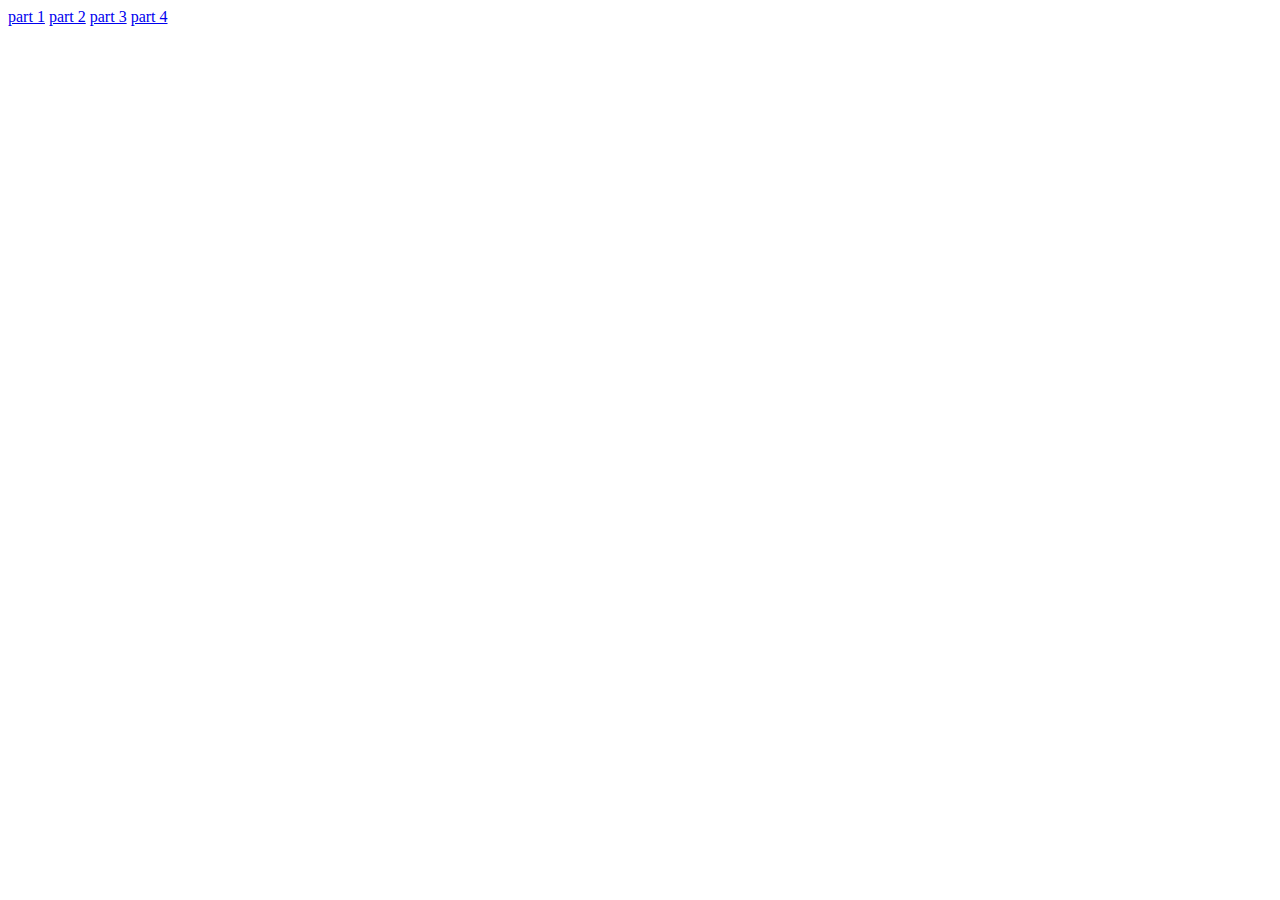
<file: js assignment/index.html>
<!DOCTYPE html>
<html lang="en">
<head>
    <meta charset="UTF-8">
    <meta name="viewport" content="width=device-width, initial-scale=1.0">
    <title>Js assignment</title>
</head>
<body>
    <a href="./part1/index.html">part 1</a>
    <a href="./part2/index.html">part 2</a>
    <a href="./part3/index.html">part 3</a>
    <a href="./part4/index-finished.html">part 4</a>
</body>
</html>
</file>
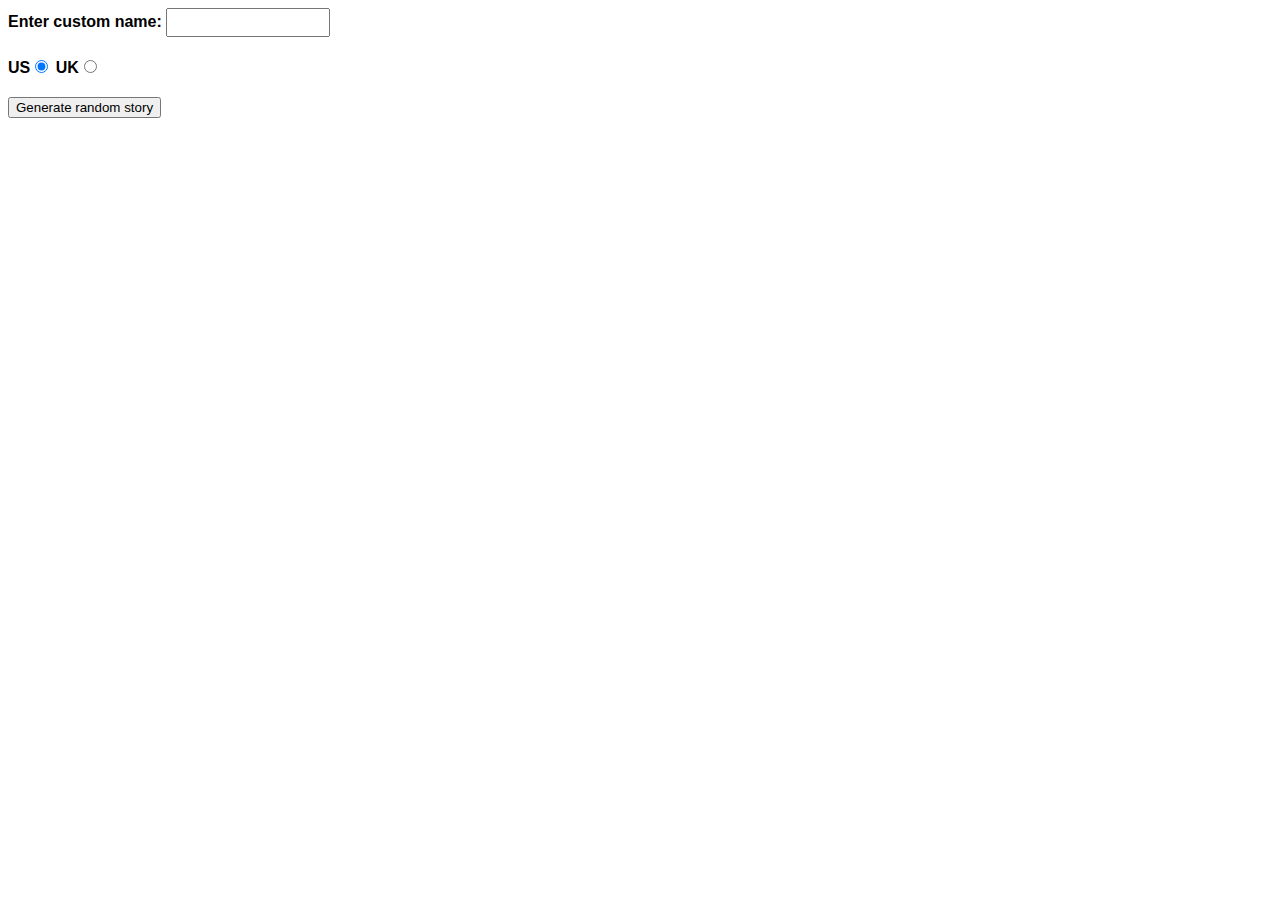
<file: js assignment/part1/index.html>
<!--
	Name: Hariansh Choudhary
	File: index.html
	Date: 4 April, 2024
	Description: Creating a stroy generator using html and javascript. The different aspects of java
               script are used in this.
	-->

<!DOCTYPE html>
<html lang="en-US">
  <head>
    <meta charset="utf-8" />
    <meta name="viewport" content="width=device-width" />

    <title>Silly story generator</title>

    <style>
      body {
        font-family: helvetica, sans-serif;
        width: 350px;
      }

      label {
        font-weight: bold;
      }

      div {
        padding-bottom: 20px;
      }

      input[type="text"] {
        padding: 5px;
        width: 150px;
      }

      p {
        background: #ffc125;
        color: #5e2612;
        padding: 10px;
        visibility: hidden;
      }
    </style>
  </head>

  <body>
    <div>
      <label for="customname">Enter custom name:</label>
      <input id="customname" type="text" placeholder="" />
    </div>
    <div>
      <label for="us">US</label
      ><input id="us" type="radio" name="ukus" value="us" checked />
      <label for="uk">UK</label
      ><input id="uk" type="radio" name="ukus" value="uk" />
    </div>
    <div>
      <button class="randomize">Generate random story</button>
    </div>
    <!-- Thanks a lot to Willy Aguirre for his help with the code for this assessment -->
    <p class="story"></p>
    <script src="main.js"></script>
  </body>
</html>
</file>
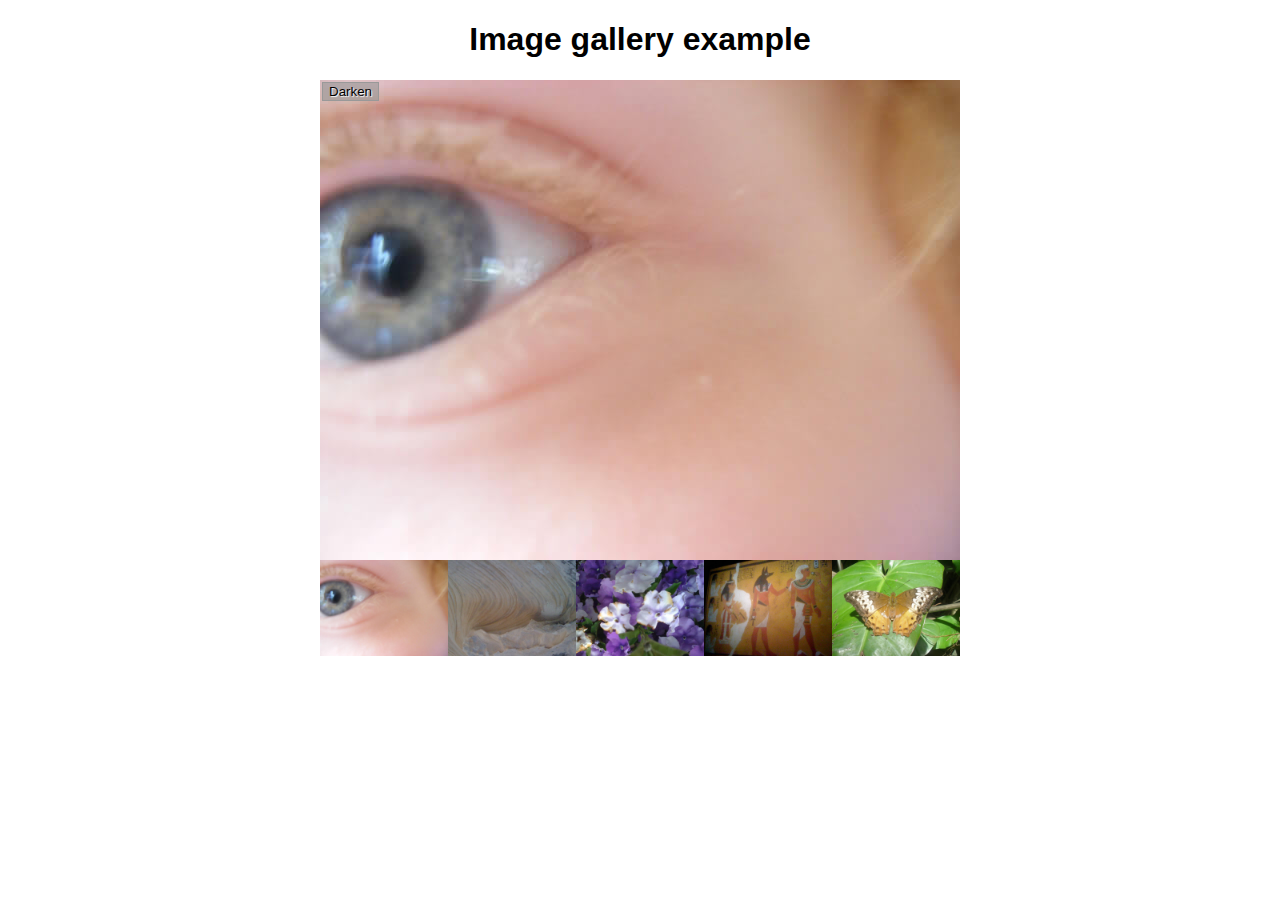
<file: js assignment/part2/index.html>
<!--
	Name: Hariansh Choudhary
	File: index.html
	Date: 4 April, 2024
	Description: Creating an image gallery and getting more in depth idea about javascript. 
	-->

<!DOCTYPE html>
<html lang="en-us">
  <head>
    <meta charset="utf-8">

    <title>Image gallery</title>

    <link rel="stylesheet" href="style.css">
    
  </head>

  <body>
    <h1>Image gallery example</h1>

    <div class="full-img">
      <img class="displayed-img" src="images/pic1.jpg" alt="Closeup of a human eye">
      <div class="overlay"></div>
      <button class="dark">Darken</button>
    </div>

    <div class="thumb-bar">


    </div>
    <script src="main.js"></script>
  </body>
</html>
</file>
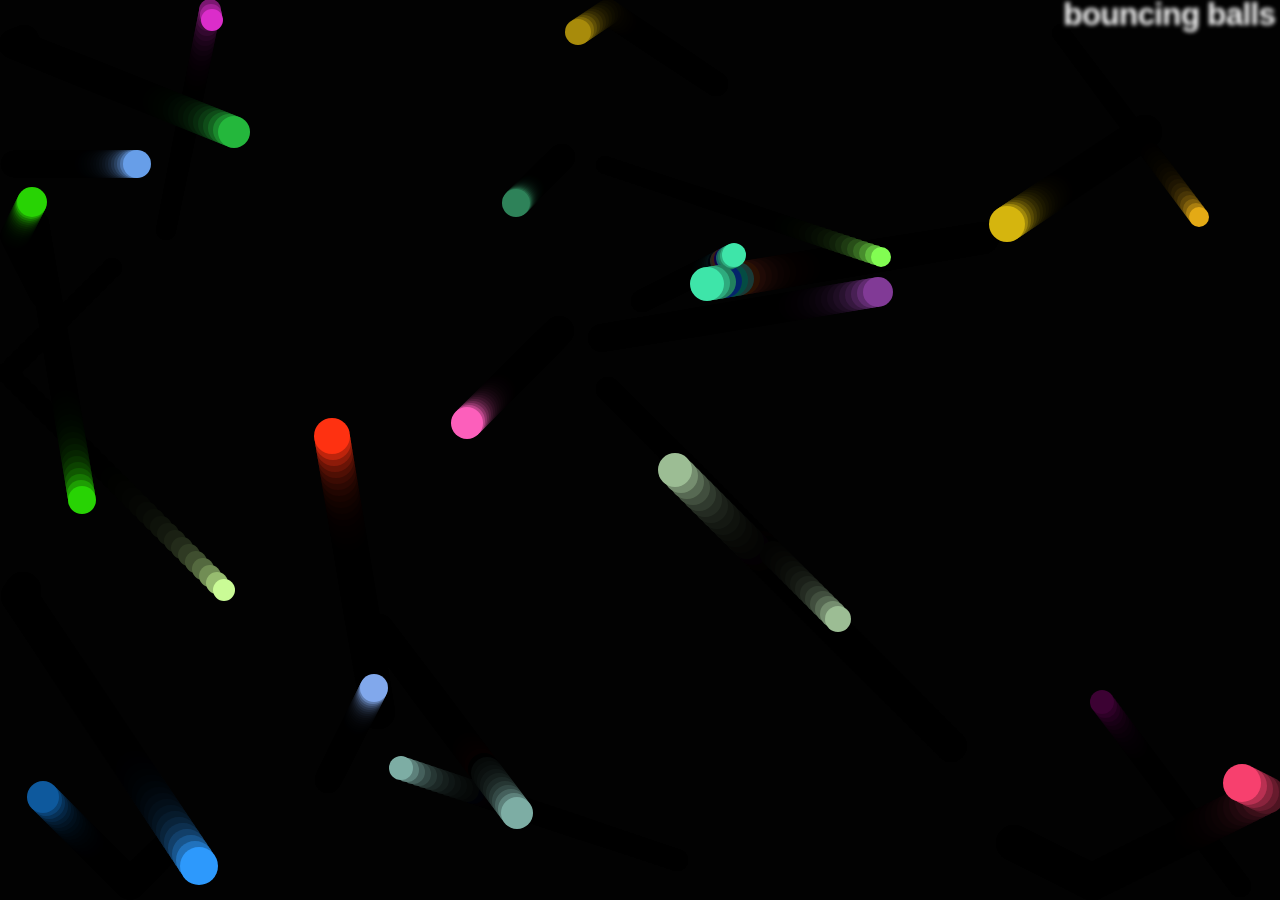
<file: js assignment/part3/index.html>
<!--
	Name: Hariansh Choudhary
	File: index.html
	Date: 4 April, 2024
	Description: Using Javascript creating some bouncing balls, exploring different properties of the language. 
	-->

<!DOCTYPE html>
<html lang="en-US">
  <head>
    <meta charset="utf-8">
    <meta name="viewport" content="width=device-width">
    <title>Bouncing balls</title>
    <link rel="stylesheet" href="style.css">
  </head>

  <body>
    <h1>bouncing balls</h1>
    <canvas></canvas>

    <script src="main.js"></script>
  </body>
</html>
</file>
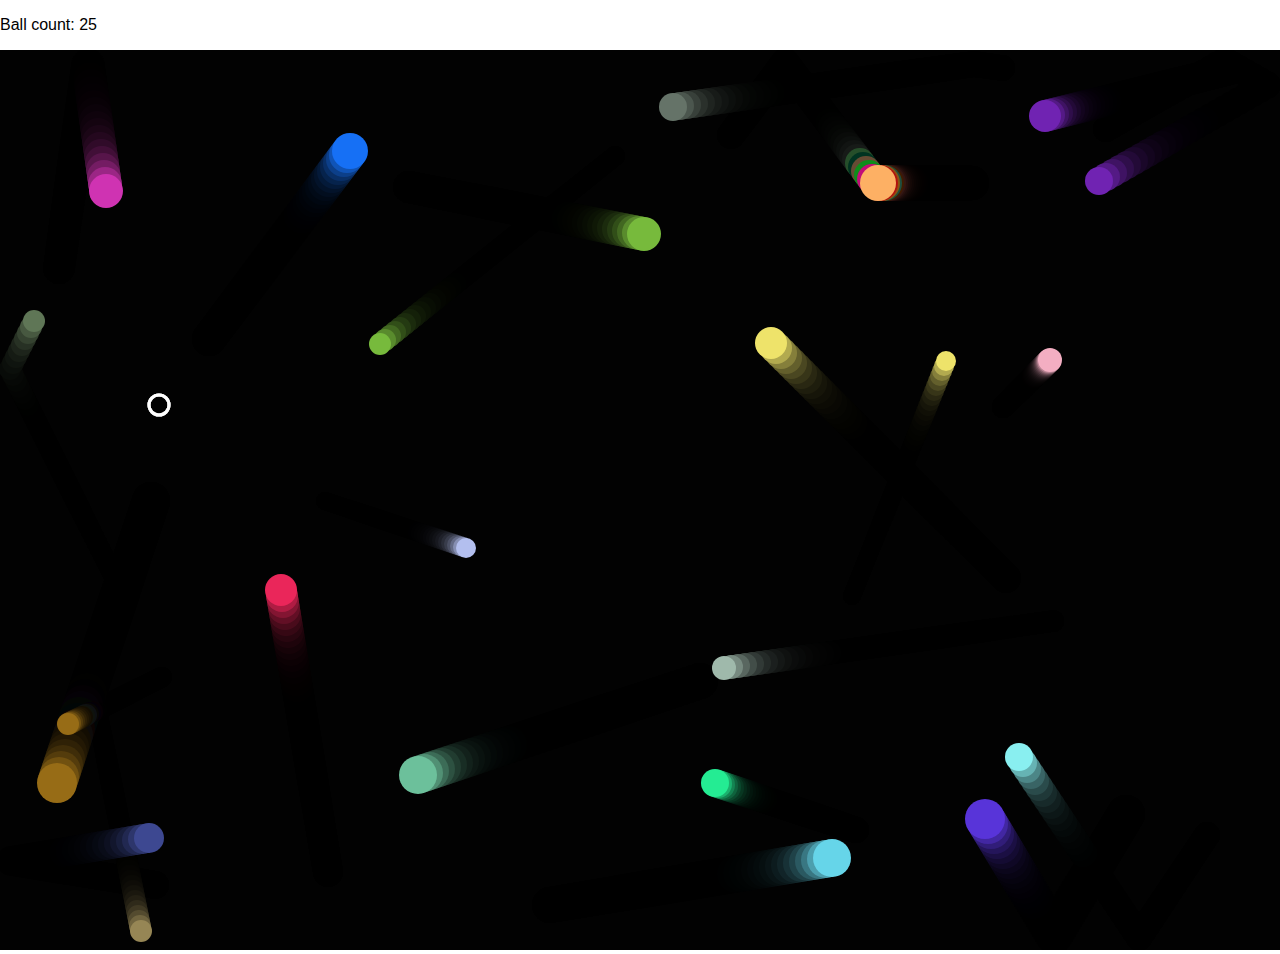
<file: js assignment/part4/index-finished.html>
<!--
	Name: Hariansh Choudhary
	File: index-finished.html
	Date: 4 April, 2024
	Description: Using javascript, adding different features to bouncing balls. 
	-->

<!DOCTYPE html>
<html lang="en-US">
  <head>
    <meta charset="utf-8">
    <meta name="viewport" content="width=device-width">
    <title>Bouncing balls</title>
    <link rel="stylesheet" href="style.css">
  </head>

  <body>
    <h1>bouncing balls</h1>
    <p>Ball Count: </p>
    <canvas></canvas>

    <script src="main-finished.js"></script>
  </body>
</html>
</file>
<file: js assignment/part2/style.css>
/**
	Name: Hariansh Choudhary
	File: style.css
	Date: 4 April, 2024
	Description: Creating an image gallery and getting more in depth idea about javascript. 
	-->
**/
h1 {
  font-family: helvetica, arial, sans-serif;
  text-align: center;
}

body {
  width: 640px;
  margin: 0 auto;
}

.full-img {
  position: relative;
  display: block;
  width: 640px;
  height: 480px;
}

.overlay {
  position: absolute;
  top: 0;
  left: 0;
  width: 640px;
  height: 480px;
  background-color: rgba(0,0,0,0);
}

button {
  border: 0;
  background: rgba(150,150,150,0.6);
  text-shadow: 1px 1px 1px white;
  border: 1px solid #999;
  position: absolute;
  cursor: pointer;
  top: 2px;
  left: 2px;
}

.thumb-bar img {
  display: block;
  width: 20%;
  float: left;
  cursor: pointer;
}
</file>
<file: js assignment/part3/style.css>
/**
	Name: Hariansh Choudhary
	File: style.css
	Date: 4 April, 2024
	Description: Using Javascript creating some bouncing balls, exploring different properties of the language.
**/

html, body {
  margin: 0;
}

html {
  font-family: 'Helvetica Neue', Helvetica, Arial, sans-serif;
  height: 100%;
}

body {
  overflow: hidden;
  height: inherit;
}

h1 {
  font-size: 2rem;
  letter-spacing: -1px;
  position: absolute;
  margin: 0;
  top: -4px;
  right: 5px;

  color: transparent;
  text-shadow: 0 0 4px white;
}
</file>
<file: js assignment/part4/style.css>
/**
	Name: Hariansh Choudhary
	File: style.css
	Date: 4 April, 2024
	Description: Using javascript, adding different features to bouncing balls. 
**/
html, body {
  margin: 0;
}

html {
  font-family: 'Helvetica Neue', Helvetica, Arial, sans-serif;
  height: 100%;
}

body {
  overflow: hidden;
  height: inherit;
}

h1 {
  font-size: 2rem;
  letter-spacing: -1px;
  position: absolute;
  margin: 0;
  top: -4px;
  right: 5px;

  color: transparent;
  text-shadow: 0 0 4px white;
}
</file>
